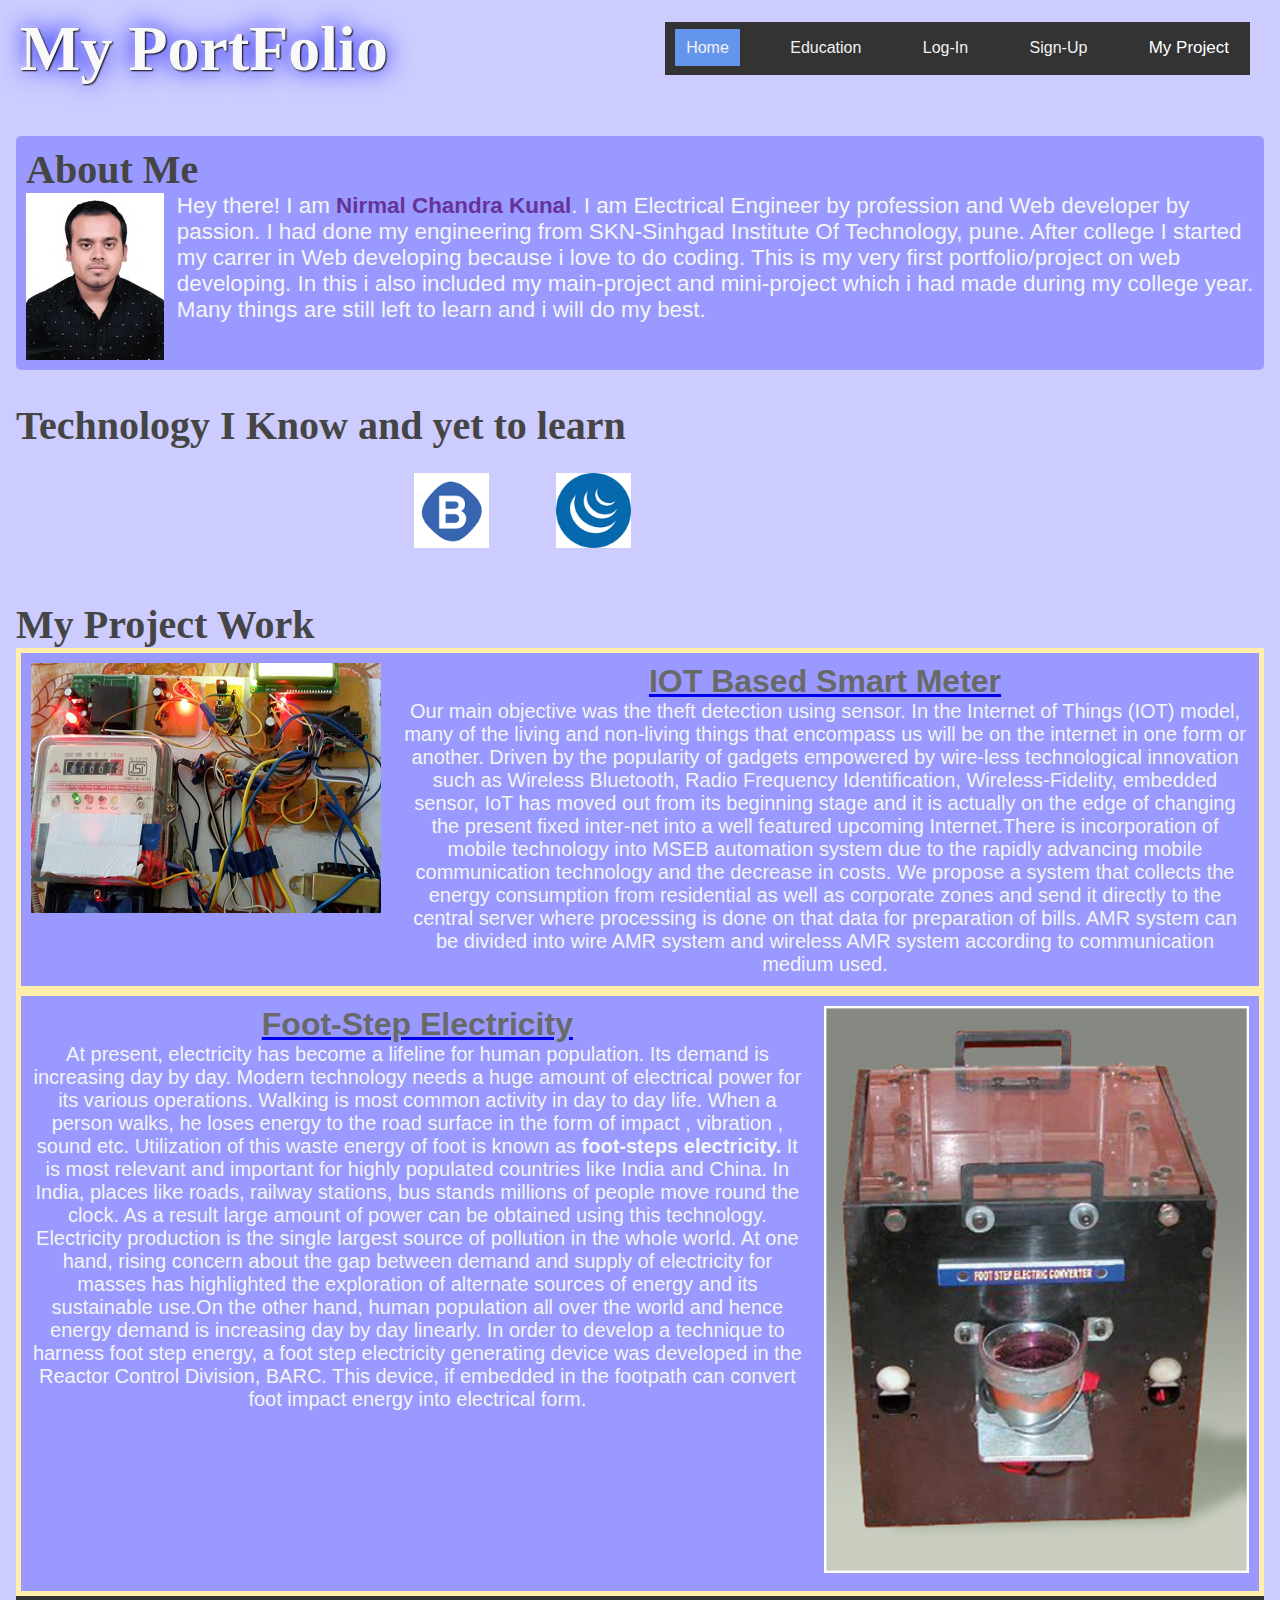
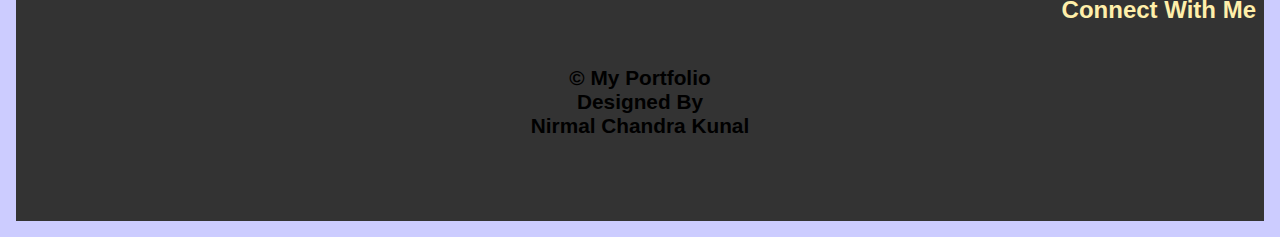
<file: index.html>
<!DOCTYPE html>
<html>
<head>
	<title>My Portfolio</title>
	<meta name="viewport" content="width=device-width, initial-scale=1.0 user-scalable=no">
	<link rel="stylesheet" href="https://fonts.googleapis.com/icon?family=Material+Icons">
	<link rel="stylesheet" href="https://use.fontawesome.com/releases/v5.0.13/css/all.css" integrity="sha384-DNOHZ68U8hZfKXOrtjWvjxusGo9WQnrNx2sqG0tfsghAvtVlRW3tvkXWZh58N9jp" crossorigin="anonymous">
	<meta charset="utf-8">
	<link rel="stylesheet" type="text/css" href="CSS/style.css">
</head>
<body>

	

  <div id="myNav1" class="overlay">
  <a href="javascript:void(0)" class="closebtn" onclick="closeNav()">&times;</a>
  <div class="overlay-content">
  <a href="index.html">Home <i class="fas fa-home"></i></a>
		<a href="#">Education <i class="fas fa-graduation-cap"></i></a>
		<button class="dropdown-btn">Project
			<i class="fas fa-caret-down"></i>
		</button>
		<div class="dropdown-content">
	        <a href="main-project-part1.html">Main-Project</a>
			<a href="mini-project.html">Mini-Project</a>
			<a href="index.html">IT-Project</a>
		</div>
	    <a href="login.html">Log-In <i class="fas fa-sign-in-alt"></i></a>
	    <a href="signup.html">Sign-Up <i class="fas fa-user-plus"></i></a>
    </div>
</div> 
    
    <div id="main" class="main"> <!--Start Main Container-->
	<!--Header Start-->
	<header>
		<div id="header-inner">
			<h1>My PortFolio</h1>
			<span style="cursor:pointer;" class = "menu" id = "menu" onclick="openNav()">&#9776; menu</span>
			<nav class="navbar">
				
				<ul>
					<li><a href="index.html" class="active">Home <i class="fas fa-home"></i></a></li>
					<li><a href="#">Education <i class="fas fa-graduation-cap"></i></a></li>
					<div class="nav-dropdown">
						<button class="nav-dropbtn">My Project <i class="fas fa-caret-down nav-caret"></i>
						</button>
						<div class="nav-dropdown-content">
							<li><a href="main-project-part1.html">Main-Project</a></li>
							<li><a href="mini-project.html">Mini-Project</a></li>
							<li><a href="index.html">IT-Project</a></li>
						</div>
					</div>
					<li><a href="login.html">Log-In <i class="fas fa-sign-in-alt"></i></a></li>
					<li><a href="signup.html">Sign-Up <i class="fas fa-user-plus"></i></a></li>
				</ul>
			</nav>
			
		</div>
	</header>
	<!--Header End-->
    
    <!--About Section start-->
	<div class="about clearfix">
		<h2>About Me</h2>
		<p class="about-para">
			<img class="image-text" src="image/profile-img.jpg">
			<img class="img-large" src="image/img-large.jpg">
			Hey there! I am <b style="color:#663399;">Nirmal Chandra Kunal</b>. I am Electrical Engineer by profession and Web developer by passion. I had done my engineering from SKN-Sinhgad Institute Of Technology, pune. After college I started my carrer in Web developing because i love to do coding. This is my very first portfolio/project on web developing. In this i also included my main-project and mini-project which i had made during my college year. Many things are still left to learn and i will do my best.
		</p>
	</div>
	<!--About Section End-->


	<!--Tech Section Start-->
	<div class="tech">
		<h2>Technology I Know and yet to learn</h2>
		<br>
		<ul class="language">
			<li><a href="#" target="_blank"><i class="fab fa-html5"></i></a></li>
			<li><a href="#" target="_blank"><i class="fab fa-css3-alt"></i></a></li>
			<li><a href="#" target="_blank"><i class="fab fa-js"></i></a></li>
			<li><a href="#" target="_blank"><i class="fab fa-react"></i></a></li>
			<li><a href="#" target="_blank"><i class="fab fa-angular"></i></a></li>
			<li><a href="#" target="_blank"><i class="fab fa-node"></i></a></li>
			<li><a href="#" target="_blank"><img class="tech-img" src="image/bootstrap.png"/></a></li>
			<li><a href="#" target="_blank"><img class="tech-img" src="image/jquery.png"/></a></li>
		</ul>
	</div>
	<!--End Tech Section-->


    <!--Start Project Section-->
	<div class="project">
     	<h2 class="project-heading">My Project Work</h2>
	<div class="container1">
            <div class="iot">
			<img src="image/iot.png" alt="IOT Based Smart Meter" class="image-text1"/>
		    </div>
            <div class="project-para1 myFont">
		    <a href="#"><h3>IOT Based Smart Meter</h3></a>
			<p>Our main objective was the theft detection using sensor. In the Internet of Things (IOT) model, many of the living and non-living things that encompass us will be on the internet in one form or another. Driven by the popularity of gadgets empowered by wire-less technological innovation such as Wireless Bluetooth, Radio Frequency Identification, Wireless-Fidelity, embedded sensor, IoT has moved out from its beginning stage and it is actually on the edge of changing the present fixed inter-net into a well featured upcoming Internet.There is incorporation of mobile technology into MSEB automation system due to the rapidly advancing mobile communication technology and the decrease in costs. We propose a system that collects the energy consumption from residential as well as corporate zones and send it directly to the central server where processing is done on that data for preparation of bills. AMR system can be divided into wire AMR system and wireless AMR system according to communication medium used. 
			</p>
          </div>
    </div>

    <div class="container2">
	        <div class="project-para2 myFont">
		    <a href="#"><h3 class="project-heading">Foot-Step Electricity</h3></a>
			<p>At present, electricity has become a lifeline for human population. Its demand is increasing day by day. Modern technology needs a huge amount of electrical power for its various operations. Walking is most common activity in day to day life. When a person walks, he loses energy to the road surface in the form of impact , vibration , sound etc. Utilization of this waste energy of foot is known as <b>foot-steps electricity.</b> It is most relevant and important for highly populated countries like India and China. In India, places like roads, railway stations, bus stands millions of people move round the clock. As a result large amount of power can be obtained using this technology. Electricity production is the single largest source of pollution in the whole world. At one hand, rising concern about the gap between demand and supply of electricity for masses has highlighted the exploration of alternate sources of energy and its sustainable use.On the other hand, human population all over the world and hence energy demand is increasing day by day linearly.  In order to develop a technique to harness foot step energy, a foot step electricity generating device was developed in the Reactor Control Division, BARC. This device, if embedded in the footpath can convert foot impact energy into electrical form.
			</p>
		    </div>

            <div class="footStep">
		    <img src="image/foot-step.png" alt="Foot-Step Electricity" class="image-text2"/>
	        </div>
    </div>
      </div>
<!--End Project Section-->

<!--Footer Section-->
  <div class="footer">
  	<div class="social">
  	<h4>Connect With Me</h4>
        <a href="#" target="_blank"><i class="fab fa-facebook-f"></i></a>
		<a href="#" target="_blank"><i class="fab fa-google-plus"></i></a>
		<a href="#" target="_blank"><i class="fab fa-twitter"></i></a>
		<a href="#" target="_blank"><i class="fab fa-github"></i></a>
		<a href="#" target="_blank"><i class="fab fa-youtube"></i></a>
		<a href="#" target="_blank"><i class="fab fa-linkedin"></i></a>
    </div>
  	<div class="copy">
  		<p>&copy; My Portfolio<br>Designed By<br>Nirmal Chandra Kunal</p>
  	</div>
  </div>   <!--End footer section-->
    
    
</div> <!--End Main Container-->

<!--External Javascript-->
<script src="JSCODE/jscode.js"> </script>
</body>
</html>
</file>
<file: CSS/style.css>
* {
	margin: 0;
	padding: 0;
	border: 0;
	box-sizing: border-box;
}
:root {
	font-size: 16px;
	}

body {
	background-color: #ccccff;
	/*color: #67727A;*/
	font-family: 'Alegreya', sans-serif;
	margin: 0;
    

}

/*================Start SideNav Section========================*/


/*=================The Overlay (background)=====================*/
.overlay {
    height: 100%;
    width: 0;
    position: fixed; /* Stay in place */
    z-index: 1; /* Sit on top */
    left: 0;
    top: 0;
    background-color: rgb(0,0,0);                            /* Black fallback color */
    background-color: rgba(0,0,0, 0.9);            /* Black w/opacity */
    overflow-x: hidden;                          /* Disable horizontal scroll */
    transition: 0.2s;                    /* 0.5 second transition effect to slide in or slide down the overlay (height or width, depending on reveal) */
}


/*==========Position the content inside the overlay============= */
.overlay-content{
    position: relative;
    top: 25%;                                     /* 25% from the top */
    width: 100%;                                  /* 100% width */
    text-align: center;                         /* Centered text/links */
    margin-top: 30px;                /* 30px top margin to avoid conflict with the close button on smaller screens */

}
.overlay a {
    padding: 5px;
    text-decoration: none;
    text-align: center;
    font-size: 30px;
    color: #F5F5F5;
    display: block;                                      /* Display block instead of inline */
    transition: 0.2s;                                    
}
 .overlay-content .dropdown-btn {
    padding: 6px 8px 6px 16px;
	text-decoration: none;
	font-size: 35px;
	color: #F5F5F5;
    display: block;
    border: none;
    background: none;
    width: 100%;
    text-align: center;
    cursor: pointer;
    outline: none;                                   
    transition: 0.2s;                                    
}

.dropdown-content {
	display: none;
    background-color: #262626;
    padding-left: 8px;
}
.overlay a:hover, .overlay a:focus {
    color: #f1f1f1;
}

.overlay-content .dropdown-btn .fa-caret-down {
    font-size: 30px;
}
.overlay .closebtn {
    position: absolute;
    top: 10px;
    /*--right: 5px;*/
	font-size: 36px;
    margin-left: 200px;
}




/*===========Main Class==============*/
.main {
	 padding: 0px 10px;
} 

#main {
    transition: margin-left .3s;
    padding: 16px;
}/*=======End==========*/

/*==========Header Section==============*/
h1 {
	padding-top: 25px;
	text-shadow: 1px 1px 2px black, 0 0 25px blue, 0 0 5px white;
	text-align:justify;
	/*font-family:"century gothic" , "gill sans" , Arial , sans serif;*/
	font-family: "Playfair Display", serif;
	color:#f9f9f9;
	font-size: 4rem;
	position: relative;
    top: 10%;
    -webkit-transform: translateY(-50%);
   -ms-transform: translateY(-50%);
    transform:translateY(-50%);
	}


header {
	width: 100%;
    height: auto;
    /*background-color:skyblue;*/
}

#header-inner {
	 max-width: 1200px;
	 margin: 0 auto;
	 height: 200px;
}

.menu {
	display: none;
}

.navbar {
     overflow:visible;                                    
     font-family: Arial, Helvetica, sans-serif;
     background-color:#333;
     float: right;
     clear: both;
     position: absolute;
     top: 21.5px;
     right: 30px;
}
.navbar a {
    color: #f2f2f2;
    text-align: center;
    padding: 0.8vw 0.9vw;
    text-decoration: none;
    font-size: 1rem;
 }

.navbar ul li {
	font-family: 'Alegreya Sans', sans-serif;
	font-size: 150%;
	display:inline-block;
	float: left;
	padding: 0.75vw;
	top: 0;
}
.nav-dropdown {
     float: right;
     display: inline-block;      
}

.nav-caret {
    float: right;
    padding-right: 10px;
	font-size: 1.1rem;

}
.nav-dropdown .nav-dropbtn {
    font-size: 17px;    
    border: none;
    outline: none;
    color: white;
    padding: 16.5px 16px;
    background-color: inherit;
    font-family: inherit;
    margin: 0;
}
.nav-dropdown-content {
    display:none;
    position:absolute;
    background-color:#f9f9f9;                                       
    
    box-shadow: 0px 8px 12px 0px rgba(0,0,0,0.2);           
    z-index:1;                                              
}

.nav-dropdown-content a {
    float: none;
    color: black;
    padding: 12px 16px;
    text-decoration: none;
    display: block;
    text-align: left;
}

.active, .navbar a:hover, .nav-dropdown:hover, .nav-dropbtn:hover, .nav-dropdown-content a:hover {
   background-color: #6495ED;
  color: black;
}
.nav-dropdown:hover .nav-dropdown-content {
    display: inline-block;
}
/*==============End OF Header Section===========*/



/*==============About Section=============*/
.about {
	background-color:#9999ff;
	padding:10px;
	border-radius:5px;
}

h2 {
	font-size:2.5rem;
	word-break: break-all;
	/*font-family:"century gothic" , "gill sans" , Arial , sans serif;*/
	font-family: "Playfair Display", serif;
	color:#454545;
}
.image-text{
    float:left;
    margin-right:1vw;
    clear:both;
}
.about-para {
	color: #F5F5F5;
	font-weight: 500;
	font-size: 1.4rem;
	font-family:"century gothic" , "gill sans" , Arial , sans serif;
}
/*================End About Section======================*/



/*=========================Tech Section===========================*/
.tech {
	margin-top:10vh;
}
ul {
	list-style-type: none;
}
ul li {
	display:inline;
	font-size: 6.5rem;
}
ul li a {
	color:#355ba6;
	text-decoration: none;
	padding: 1.4vw;
	margin-right: 1.5vw;
}
/*====================End Tech Section======================*/



/*==================Project Section===========*/

.project {
	margin-top:8vh;
	width: 100%;
}
h3 {
	color: #696969;
	font-size: 2rem;
	background-color:#9999ff;
}

.container1 > div {
  padding: 10px;
  text-align: center;
  font-size: 2em;
  color: #F5F5F5;
}
.container2 > div {
  padding: 10px;
  text-align: center;
  font-size: 2em;
  color: #F5F5F5;
}

.myFont p {
	font-size: 20px;
}
.container1 > div:nth-child(1n) {
  background-color: #9999ff;	
}

.container1 > div:nth-child(2n) {
  background-color: #9999ff;
}

.container2 > div:nth-child(1n) {
  background-color: #9999ff;
}
.container2 > div:nth-child(2n) {
  background-color: #9999ff;
}

.container1 {
  border: 5px solid #FFEFAA;
  display: flex;
  justify-content: space-around;
}
.container2 {
  border: 5px solid #FFEFAA;
  display: flex;
  justify-content: space-around;
 }
/*====================End Project Section======================*/



/*====================Footer Section===========================*/
.footer {
	background-color: #333;
	height: 25vh;
}
.social {
	text-align: right;

}
.social i  {
	font-size: 2.5rem;
	color: black;
	padding: 2px;
	margin-right: 8px;
}
.social i:hover {
	color: white;
}
.social h4 {
     font-size: 1.5rem;
     margin-right: 8px;
     color:#FFEFAA;
}
.copy p {
	text-align: center;
	font-size: 1.5rem;
	font-weight: 700;
}
/*=======================End Footer Section================*/


/*=====================Media Queries======================*/

/*=====================For Extra Small Device===================*/
@media only screen and (max-width: 250px){
     :root {
		font-size:4.5px;
	}
	
.overlay a, .overlay-content .dropdown-btn, .overlay-content .dropdown-btn .fa-caret-down {
    font-size: 20px;
}
#main {
	
    padding: 10px;
}
	.navbar {
		display: none;
	}
	h1 {
       font-size: 7rem;
	}
	.menu {
		display: block;
		position: absolute;
		top:10px;
	    right:15px;
	    font-size: 4rem;
	    color: #6495ED;
	}
	.about {
		margin-top: -30rem;
	}
	h2 {
		font-size: 5rem;
	}
	.image-text {
		width: 50vw;
		height: 25vh;
	}
	.img-large {
		display: none;
	}
	.about-para {
		font-size: 2.5rem;
	}
	.clearfix {
    overflow: auto;
}
	.tech {
		margin-top: 3rem;
	}
	.tech ul li {
	display:inline;
	font-size: 5rem;
	padding: 2vw;
   }
    .tech-img {
    	width:40px;
    	height: 40px;
    }
    .project {
    	margin-top: 3rem;
    }
    .container1 {
    	flex-wrap: wrap;
    }
    .container2 {
    	flex-wrap: wrap;
    }
    .project-para1 p {
        display: none;
    }
    .project-para2 p {
        display: none;
    }
    .image-text1{
		width: 70vw;
		height:30vh;
		margin-left: auto;
		
	}
	.image-text2 {
    	width: 62vw;
    	height: 38vh;
    	margin-left: auto;
    }
    .container1 > div:nth-child(1n) {
          background-color: #ccccff;	
}

.container1 > div:nth-child(2n) {
          background-color: #ccccff;
}

.container2 > div:nth-child(1n) {
        background-color: #ccccff;
}
.container2 > div:nth-child(2n) {
       background-color: #ccccff;
}
h3 {
	color: #696969;
	font-size: 3rem;
	background-color:#ccccff;
}
    .social i  {
	font-size: 4rem;
	color: black;
	padding: 2px;
}
.social h4 {
     font-size: 4rem;
    }
    .copy p {
	text-align: center;
	font-size: 3rem;
	font-weight: 700;
}
}

/*=====================For Small Device===================*/
@media only screen and (min-device-width : 251px) and (max-device-width : 319px){
	:root {
		font-size:6px;
	}
	.overlay a, .overlay-content .dropdown-btn, .overlay-content .dropdown-btn .fa-caret-down {
    font-size: 22px;
}
.overlay .closebtn {
    position: absolute;
    top: 10px;
    right: 15px;
	font-size: 36px;
 }
#main {
   padding: 10px;
}
.navbar {
		display: none;
	}
	h1 {
       font-size: 5rem;
	}
	.menu {
		display: block;
		position: absolute;
		top:4px;
	    right:15px;
	    font-size: 3rem;
	    color: #6495ED;
	}
	.about {
		margin-top: -23rem;
	}
	h2 {
		font-size: 4.1rem;
	}
	.image-text {
		width: 45vw;
		height: 28vh;
	}
	.img-large {
		display: none;
	}
	.about-para {
		font-size: 2rem;
	}
	.clearfix {
    overflow: auto;
}
	.tech {
		margin-top: 3rem;
	}
	.tech ul li {
	display:inline;
	font-size: 5rem;
	padding: 2vw;
   }
    .tech-img {
    	width:30px;
    	height: 30px;
    }
    .project {
    	margin-top: 3rem;
    }
    .container1 {
    	flex-wrap: wrap;
    }
    .container2 {
    	flex-wrap: wrap;
    }
    .project-para1 p {
        display: none;
    }
    .project-para2 p {
        display: none;
    }
    .image-text1{
		width: 73vw;
		height:30vh;
		margin-left: auto;
		
	}
	.image-text2 {
    	width: 65vw;
    	height: 38vh;
    	margin-left: auto;
    }
    .container1 > div:nth-child(1n) {
          background-color: #ccccff;	
}

.container1 > div:nth-child(2n) {
          background-color: #ccccff;
}

.container2 > div:nth-child(1n) {
        background-color: #ccccff;
}
.container2 > div:nth-child(2n) {
       background-color: #ccccff;
}
h3 {
	color: #696969;
	font-size: 3rem;
	background-color:#ccccff;
}
    .social i  {
	font-size: 4rem;
	color: black;
	padding: 3px;
	margin-right: 9px;
}
.social h4 {
     font-size: 3rem;
    }
    .copy p {
	text-align: center;
	font-size: 3rem;
	font-weight: 700;
}
}

/*=====================For Medium Device===================*/

@media only screen and (min-device-width : 320px) and (max-device-width : 440px)  {
      :root {
		font-size:8px;
	}
	.overlay a, .overlay-content .dropdown-btn, .overlay-content .dropdown-btn .fa-caret-down {
    font-size: 22px;
}
.overlay .closebtn {
    position: absolute;
    top: 10px;
    right: 15px;
	font-size: 36px;
 }
#main {
	padding: 10px;
}
.navbar {
		display: none;
	}
	h1 {
       font-size: 4.2rem;
	}
	.menu {
		display: block;
		position: absolute;
		top:26px;
	    right:10px;
	    font-size: 3rem;
	    color: #6495ED;
	}
	.about {
		margin-top: -16.5rem;
	}
	h2 {
		font-size: 3.5rem;
	}
	.image-text {
		width: auto;
		height: auto;
	}
	.img-large {
		display: none;
	}
	.about-para {
		font-size: 2rem;
		font-weight: 500;
	}
	.clearfix {
    overflow: auto;
}
	.tech {
		margin-top: 2rem;
	}
	.tech ul li {
	display:inline;
	font-size: 4.5rem;
	padding: 3vw;
   }
    .tech-img {
    	width:40px;
    	height: 40px;
    }
    .project {
    	margin-top: 3rem;
    }
    .container1 {
    	flex-wrap: wrap;
    }
    .container2 {
    	flex-wrap: wrap;
    }
    
    .project-para1 p {
    	color: SlateBlue;
    }
    .project-para2 p {
    	color: SlateBlue;
    }
    .image-text1{
		width: 75vw;
		height:33vh;
		margin-left: auto;
		
	}
	.image-text2 {
    	width: 67vw;
    	height: auto;
    	margin-left: auto;
    }
    .container1 > div:nth-child(1n) {
          background-color: #ccccff;	
}

.container1 > div:nth-child(2n) {
          background-color: #ccccff;
}

.container2 > div:nth-child(1n) {
        background-color: #ccccff;
}
.container2 > div:nth-child(2n) {
       background-color: #ccccff;
}
h3 {
	color: #696969;
	font-size: 2.5rem;
	background-color:#ccccff;
}
    .social i  {
	font-size: 4rem;
	color: black;
	padding: 4px;
	margin-right: 10px;
}
.social h4 {
     font-size: 2.5rem;
    }
    .copy p {
	text-align: center;
	font-size: 2.1rem;
	font-weight: 700;
    }
}

/*=====================For medium SmartPhone Device===================*/

@media only screen and (min-device-width : 441px) and (max-device-width : 650px) {
	:root {
		font-size:9px;
	}
	.overlay a, .overlay-content .dropdown-btn, .overlay-content .dropdown-btn .fa-caret-down {
    font-size: 22px;
}
.overlay .closebtn {
    position: absolute;
    top: 10px;
    right: 15px;
	font-size: 36px;
 }
#main {
	padding: 10px;
}
.navbar {
		display: none;
	}
	h1 {
       font-size: 4rem;
	}
	.menu {
		display: block;
		position: absolute;
		top:26px;
	    right:10px;
	    font-size: 2.5rem;
	    color: #6495ED;
	}
	.about {
		margin-top: -15rem;
	}
	h2 {
		font-size: 3rem;
	}
	.image-text {
		width: auto;
		height: auto;
	}
	.img-large {
		display: none;
	}
	.about-para {
		font-size: 1.8rem;
		font-weight: 500;
	}
	.clearfix {
    overflow: auto;
}
	.tech {
		margin-top: 3rem;
	}
	.tech ul li {
	display:inline;
	font-size: 5.5rem;
	padding: 3.5vw;
   }
    .tech-img {
    	width:50px;
    	height: 50px;
    }
    .project {
    	margin-top: 3rem;
    }
    .container1 {
    	flex-wrap: wrap;
    }
    .container2 {
    	flex-wrap: wrap;
    }
    
    .project-para1 p {
    	color: SlateBlue;
    	font-size: 2rem;
    }
    .project-para2 p {
    	color: SlateBlue;
    	font-size: 2rem;
    }
    .image-text1{
		width: 60vw;
		height:auto;
		margin-left: auto;
		
	}
	.image-text2 {
    	width: auto;
    	height: 63vh;
    	margin-left: auto;
    }
    .container1 > div:nth-child(1n) {
          background-color: #ccccff;	
}

.container1 > div:nth-child(2n) {
          background-color: #ccccff;
}

.container2 > div:nth-child(1n) {
        background-color: #ccccff;
}
.container2 > div:nth-child(2n) {
       background-color: #ccccff;
}
h3 {
	color: #696969;
	font-size: 2.5rem;
	background-color:#ccccff;
}
    .social i  {
	font-size: 4rem;
	color: black;
	padding: 4px;
	margin-right: 25px;
}
.social h4 {
     font-size: 2.5rem;
    }
    .copy p {
	text-align: center;
	font-size: 2rem;
	font-weight: 700;
    }
}

/*=====================For large smartphone Device===================*/
@media only screen and (min-device-width : 651px) and (max-device-width : 768px) {
	:root {
		font-size:9px;
	}
	.overlay a, .overlay-content .dropdown-btn, .overlay-content .dropdown-btn .fa-caret-down {
    font-size: 25px;
}
.overlay .closebtn {
    position: absolute;
    top: 10px;
    right: 15px;
	font-size: 36px;
 }
#main {
	
    padding: 10px;
}
.navbar {
		display: none;
	}
	h1 {
       font-size: 5.2rem;
	}
	.menu {
		display: block;
		position: absolute;
		top:26px;
	    right:10px;
	    font-size: 3rem;
	    color: #6495ED;
	}
	.about {
		margin-top: -14rem;
	}
	h2 {
		font-size: 3.2rem;
	}
	.image-text {
		width: auto;
		height: auto;
		margin-bottom: 10px;
	}
	.img-large {
		display: none;
	}
	.about-para {
		font-size: 2rem;
		font-weight: 500;
	}
	.clearfix {
    overflow: auto;
}
	.tech {
		margin-top: 4rem;
	}
	.tech ul li {
	display:inline;
	font-size: 5.8rem;
	padding: 4.2vw;
   }
    .tech-img {
    	width:55px;
    	height: 55px;
    }
    .project {
    	margin-top: 3rem;
    }
    .project-para1 p {
    	color: #F5F5F5;
    	font-size: 2rem;
    }
    .project-para2 p {
    	color: #F5F5F5;
    	font-size: 2rem;

    }
    .image-text1{
		width: 50vw;
		height:auto;
		margin-left: auto;
		
	}
	.image-text2 {
    	width: auto;
    	height: auto;
    	margin-left: auto;
    }
    .container1 > div:nth-child(1n) {
  background-color: #9999ff;	
}

.container1 > div:nth-child(2n) {
  background-color: #9999ff;
}

.container2 > div:nth-child(1n) {
  background-color: #9999ff;
}
.container2 > div:nth-child(2n) {
  background-color: #9999ff;
}
h3 {
	color: #696969;
	font-size: 2.5rem;
	background-color:#9999ff;
}
.social i  {
	font-size: 4rem;
	color: black;
	padding: 6px;
	margin-right: 40px;
}
.social h4 {
     font-size: 3rem;
    }
    .copy p {
	text-align: center;
	font-size: 2rem;
	font-weight: 700;
    }
}

/*=====================For iPads (portrait and landscape)=====================*/
@media only screen and (min-device-width : 769px) and (max-device-width : 1024px) {
	:root {
		font-size:10px;
	}
	.overlay a, .overlay-content .dropdown-btn, .overlay-content .dropdown-btn .fa-caret-down {
    font-size: 28px;
}
.overlay .closebtn {
    position: absolute;
    top: 10px;
    right: 15px;
	font-size: 36px;
 }
#main {
	padding: 10px;
}
.navbar {
		display: none;
	}
	h1 {
       font-size: 5.2rem;
	}
	.menu {
		display: block;
		position: absolute;
		top:26px;
	    right:10px;
	    font-size: 3rem;
	    color: #6495ED;
	}
	.about {
		margin-top: -13rem;
	}
	h2 {
		font-size: 3.2rem;
	}
	.image-text {
		width: auto;
		height: auto;
		margin-bottom: 28px;
	}
	.img-large {
		display: none;
	}
	.about-para {
		font-size: 2rem;
		font-weight: 500;
	}
	.clearfix {
    overflow: auto;
}
	.tech {
		margin-top: 4rem;
	}
	.tech ul li {
	display:inline;
	font-size: 6.5rem;
	padding: 4.6vw;
   }
    .tech-img {
    	width:50px;
    	height: 50px;
    }
    .project {
    	margin-top: 2.5rem;
    }
    .project-para1 p {
    	color: #F5F5F5;
    	font-size: 2rem;
    }
    .project-para2 p {
    	color: #F5F5F5;
    	font-size: 2rem;
    	
    }
    .image-text1{
		width: auto;
		height:auto;
		margin-left: auto;
		
	}
	.image-text2 {
    	width: auto;
    	height:auto;
    	margin-left: auto;
    }
    .container1 > div:nth-child(1n) {
  background-color: #9999ff;	
}

.container1 > div:nth-child(2n) {
  background-color: #9999ff;
}

.container2 > div:nth-child(1n) {
  background-color: #9999ff;
}
.container2 > div:nth-child(2n) {
  background-color: #9999ff;
}
h3 {
	color: #696969;
	font-size: 2.5rem;
	background-color:#9999ff;
}
    .social i  {
	font-size: 4rem;
	color: black;
	padding: 5px;
	margin-right: 40px;
}
.social h4 {
     font-size: 2.5rem;
    }
    .copy p {
	text-align: center;
	font-size: 1.8rem;
	font-weight: 700;
    }
}

/*=====================Desktop And Laptop=======================*/
@media only screen and (min-device-width : 1025px) and (max-device-width : 1250px) {
	:root {
		font-size:11px;
	}
	.overlay a, .overlay-content .dropdown-btn, .overlay-content .dropdown-btn .fa-caret-down {
    font-size: 28px;
}
.overlay .closebtn {
    position: absolute;
    top: 10px;
    right: 15px;
	font-size: 36px;
 }
#main {
	
    padding: 10px;
}
.navbar {
		display: none;
	}
	h1 {
       font-size: 5.2rem;
	}
	.menu {
		display: block;
		position: absolute;
		top:26px;
	    right:10px;
	    font-size: 3rem;
	    color: #6495ED;
	}
	.about {
		margin-top: -11rem;
	}
	h2 {
		font-size: 3.2rem;
	}
	.image-text {
		width: auto;
		height: auto;
	}
	.img-large {
		display: none;
	}
	.about-para {
		font-size: 2rem;
		font-weight: 500;
	}
	.clearfix {
    overflow: auto;
}
	.tech {
		margin-top: 3.5rem;
	}
	.tech ul li {
	display:inline;
	font-size: 7rem;
	padding: 4.8vw;
   }
    .tech-img {
    	width:62px;
    	height: 62px;
    }
    .project {
    	margin-top: 2.5rem;
    }
    .project-para1 p {
    	color: #F5F5F5;
    	font-size: 1.8rem;
    }
    .project-para2 p {
    	color: #F5F5F5;
    	font-size: 1.8rem;
    	
    }
    .image-text1{
		width: auto;
		height:auto;
		margin-left: auto;
		
	}
	.image-text2 {
    	width: auto;
    	height: 63vh;
    	margin-left: auto;
    }
    .container1 > div:nth-child(1n) {
  background-color: #9999ff;	
}

.container1 > div:nth-child(2n) {
  background-color: #9999ff;
}

.container2 > div:nth-child(1n) {
  background-color: #9999ff;
}
.container2 > div:nth-child(2n) {
  background-color: #9999ff;
}
h3 {
	color: #696969;
	font-size: 2.5rem;
	background-color:#9999ff;
}
    .social i  {
	font-size: 3.5rem;
	color: black;
	padding: 3px;
	margin-right: 30px;
}
.social h4 {
     font-size: 2.2rem;
    }
    .copy p {
	text-align: center;
	font-size: 1.8rem;
	font-weight: 700;
    }
}

/*======================For Larger Device=====================*/

@media only screen and (min-device-width : 1251px) and (max-device-width : 1440px) {
   :root {
	font-size: 16px;
	}
	h1 {
		margin-left: -20px;
		font-size: 4rem;
	}
   .about {
		margin-top: -5rem;
	}
	.img-large {
		display: none;
	}
	.clearfix {
    overflow: auto;
}
.tech {
		margin-top: 2rem;
	}
	.tech ul li {
	display:inline;
	font-size: 5.5rem;
	padding: 0.3vw;
   }
   .tech-img {
    	width:75px;
    	height: 75px;
    }
    .project {
    	margin-top: 2rem;
    }
    .image-text1{
		width: auto;
		height:auto;
		margin-left: auto;
	}
	.image-text2 {
    	width: auto;
    	height: 63vh;
    	margin-left: auto;
    }
   .footer {
	background-color: #333;
	height: 25vh;
   }
.social {
	text-align: right;
}
.social i  {
	font-size: 2.3rem;
	color: black;
	padding: 2px;
	margin-right: 8px;
}
.social i:hover {
	color: white;
}
.social h4 {
     font-size: 1.5rem;
     margin-right: 8px;
     color:#FFEFAA;
}
.copy p {
	text-align: center;
	font-size: 1.3rem;
	font-weight: 700;
}
.copy p:hover {
	color: #fff;
}
}


/*===================For Television==========================*/
@media only screen and (min-device-width : 1441px) and (max-device-width : 1600px) {
	:root {
	font-size: 18px;
	}
	h1 {
		margin-left: -100px;
		font-size: 3.6rem;
	}
	.navbar {
     overflow:visible;                                    
     font-family: Arial, Helvetica, sans-serif;
     background-color:#333;
     float: right;
     clear: both;
     position: absolute;
     top: 21.5px;
     right: 30px;
}
.navbar a {
    color: #f2f2f2;
    text-align: center;
    padding: 0.8vw 0.9vw;
    text-decoration: none;
    font-size: 1.3rem;
 }

.navbar ul li {
	font-family: 'Alegreya Sans', sans-serif;
	font-size: 170%;
	display:inline-block;
	float: left;
	padding: 0.8vw;
	top: 0;
}
.nav-dropdown {
     float: right;
     display: inline-block;      
}

.nav-caret {
    float: right;
    padding-right: 1rem;
    margin-left: 0.5rem;
	font-size: 1.4rem;

}
.nav-dropdown .nav-dropbtn {
    font-size: 1.5rem;    
    border: none;
    outline: none;
    color: white;
    padding: 16.5px 17px;
    background-color: inherit;
    font-family: inherit;
    margin: 0;
}
.nav-dropdown-content {
    display:none;
    position:absolute;
    background-color:#f9f9f9;                                       
    /*min-width:100px;*/
    box-shadow: 0px 8px 12px 0px rgba(0,0,0,0.2);           
    z-index:1;                                              
}

.nav-dropdown-content a {
    float: none;
    color: black;
    padding: 13px 16px;
    text-decoration: none;
    display: block;
    text-align: left;
}

.active, .navbar a:hover, .nav-dropdown:hover, .nav-dropbtn:hover, .nav-dropdown-content a:hover {
   background-color: #6495ED;
  color: black;
}
.nav-dropdown:hover .nav-dropdown-content {
    display: inline-block;
}
   .about {
		margin-top: -5rem;
	}
	.about-para {
		font-size: 1.5rem;
		font-weight: 500;
	}
	.image-text{
      display: none;
    }
    .img-large {
    	float:left;
        margin-right:1vw;
         clear:both;
		width: 170px;
		height:220px;
		margin-bottom: 40px;
	}
	.clearfix {
    overflow: auto;
}
  .tech {
  	margin-top: 3rem;
  }
	.tech ul li {
	display:inline;
	font-size: 5rem;
	padding: 0.3vw;
   }
   .tech-img {
    	width:75px;
    	height: 75px;
    }
    .project-para1 p {
    	
    	font-size: 1.3rem;
    }
    .project-para2 p {
    	
    	font-size: 1.3rem;
    }
    .image-text1{
		width: auto;
		height:auto;
		margin-left: auto;
	}
	.image-text2 {
    	width: auto;
    	height: 63vh;
    	margin-left: auto;
    }
   .footer {
	background-color: #333;
	height: 25vh;
   }
.social {
	text-align: right;
}
.social i  {
	font-size: 2.3rem;
	color: black;
	padding: 2px;
	margin-right: 8px;
}
.social i:hover {
	color: #fff;
}
.social h4 {
     font-size: 1.5rem;
     margin-right: 8px;
     color:#FFEFAA;
}
.copy p {
	text-align: center;
	font-size: 1.3rem;
	font-weight: 700;
}
.copy p:hover {
	color: #fff;
}
}

/*===================For Television==========================*/
@media only screen and (min-device-width : 1601px){
	:root {
		font-size:12px;
	}
	.overlay a, .overlay-content .dropdown-btn, .overlay-content .dropdown-btn .fa-caret-down {
    font-size: 40px;
}
.overlay .closebtn {
    position: absolute;
    top: 10px;
    right: 15px;
	font-size: 36px;
 }
#main {
	padding: 10px;
}
h1 {
       font-size: 7rem;
       margin-left: -180px;
	}
.menu {
		display: block;
		position: absolute;
		top:26px;
	    right:10px;
	    font-size: 3rem;
	    color: #6495ED;
	}
.navbar {
		display: none;
	}
	.about {
		margin-top: -8rem;
	}
	h2 {
		font-size: 5rem;
	}
    .about-para {
		font-size: 3rem;
		font-weight: 500;
	}
	.image-text{
      display: none;
    }
    .img-large {
    	float:left;
        margin-right:1vw;
         clear:both;
		width: 170px;
		height:220px;
		margin-bottom: 60px;
	}
	.clearfix {
    overflow: auto;
}
.tech {
		margin-top: 3.5rem;
	}
	.tech ul li {
	display:inline;
	font-size: 7rem;
	padding: 1.6vw;
   }
    .tech-img {
    	width:70px;
    	height: 70px;
    }
    .project {
    	margin-top: 2.5rem;
    }
    .project-para1 p {
    	color: #F5F5F5;
    	font-size: 2rem;
    }
    .project-para2 p {
    	color: #F5F5F5;
    	font-size: 2rem;
    	
    }
    h3 {
	color: #696969;
	font-size: 3rem;
	background-color:#9999ff;
}
    .social i  {
	font-size: 4rem;
	color: black;
	padding: 3px;
	margin-right: 30px;
}
.social h4 {
     font-size: 3rem;
    }
    .copy p {
	text-align: center;
	font-size: 2rem;
	font-weight: 550;
    }
}

/*===================For Landscape Mode========================*/
@media only screen and (min-width : 300px) and (max-width: 1000px) and (orientation: landscape) {
	.footer {
    	height: 100px;
    }
	.social i  {
	font-size: 20px;
	color: black;
	padding: 1px;
	margin-right: 8px;
}
.social i:hover {
	color: #fff;
}
.social h4 {
     font-size: 15px;
     margin-right: 8px;
     color:#FFEFAA;
}
    .copy p {
    	text-align: center;
	    font-size: 18px;
	    font-weight: 700;
    }
}

/*============Landscape mode for Iphone4===============*/
@media only screen and (width : 480px) and (height: 320px) and (orientation: landscape){
	.footer {
    	height: auto;
    }
}


/*=============For 600 PX device example nexus7====================*/
@media only screen and (width: 600px){
:root {
		font-size:9px;
	}
	.overlay a, .overlay-content .dropdown-btn, .overlay-content .dropdown-btn .fa-caret-down {
    font-size: 40px;
}
.overlay .closebtn {
    position: absolute;
    top: 10px;
    right: 15px;
	font-size: 40px;
 }

#main {
	padding: 10px;
}
.navbar {
		display: none;
	}
	h1 {
       font-size: 6.5rem;
	}
	.menu {
		display: block;
		position: absolute;
		top:18px;
	    right:10px;
	    font-size: 4.5rem;
	    color: #6495ED;
	}
	.about {
		margin-top: -14rem;
	}
	h2 {
		font-size: 5rem;
	}
	.image-text {
		width: 40vw;
		height: auto;
    }
	.img-large {
		display: none;
	}
	.about-para {
		font-size: 3.2rem;
		font-weight: 500;
	}
	.clearfix {
    overflow: auto;
}
	.tech {
		margin-top: 3rem;
	}
	.tech ul li {
	display:inline;
	font-size: 6.5rem;
	padding: 3.5vw;
   }
    .tech-img {
    	width:60px;
    	height: 60px;
    }
    .project {
    	margin-top: 3rem;
    }
    .container1 {
    	flex-wrap: wrap;
    }
    .container2 {
    	flex-wrap: wrap;
    }
    
    .project-para1 p {
    	color: SlateBlue;
    	font-size: 3.5rem;
    }
    .project-para2 p {
    	color: SlateBlue;
    	font-size: 3.5rem;
    }
    
    .image-text1{
		width: 70vw;
		height:auto;
		margin-left: auto;
	}
	.image-text2 {
    	width: auto;
    	height: 63vh;
    	margin-left: auto;
    }
    .container1 > div:nth-child(1n) {
          background-color: #ccccff;	
}

    .container1 > div:nth-child(2n) {
          background-color: #ccccff;
}

    .container2 > div:nth-child(1n) {
        background-color: #ccccff;
}
    .container2 > div:nth-child(2n) {
       background-color: #ccccff;
}
h3 {
	color: #696969;
	font-size: 3.5rem;
	background-color:#ccccff;
}
    .social i  {
	font-size: 5rem;
	color: black;
	padding: 4px;
	margin-right: 25px;
}
.social h4 {
     font-size: 3rem;
    }
    .copy p {
	text-align: center;
	font-size: 3rem;
	font-weight: 700;
    }
}

/*==============For Kindle fire 800px wide===================*/
@media only screen and (width: 800px){
	:root {
		font-size:10px;
	}
	.overlay a, .overlay-content .dropdown-btn, .overlay-content .dropdown-btn .fa-caret-down {
    font-size: 50px;
}
.overlay .closebtn {
    position: absolute;
    top: 10px;
    right: 15px;
	font-size: 50px;
 }
#main {
	padding: 10px;
}
.navbar {
		display: none;
	}
	h1 {
       font-size: 7.5rem;
	}
	.menu {
		display: block;
		position: absolute;
		top:9px;
	    right:10px;
	    font-size: 5rem;
	    color: #6495ED;
	}
	.about {
		margin-top: -11rem;
	}
	h2 {
		font-size: 6rem;
	}
	.image-text {
		width: 30vw;
		height: auto;
		margin-bottom: 250px;
	}
	.img-large {
		display: none;
	}
	.about-para {
		font-size: 3.1rem;
		font-weight: 500;
	}
	.clearfix {
    overflow: auto;
}
	.tech {
		margin-top: 4rem;
	}
	.tech ul li {
	display:inline;
	font-size: 7rem;
	padding: 4.6vw;
   }
    .tech-img {
    	width:70px;
    	height: 70px;
    }
    .project {
    	margin-top: 3rem;
    }
    .project-para1 p {
    	color: #F5F5F5;
    	font-size: 3rem;
    }
    .project-para2 p {
    	color: #F5F5F5;
    	font-size: 3rem;
    }
    h3 {
	color: #696969;
	font-size: 3.5rem;
	background-color:#9999ff;
}
    .image-text1{
		width: auto;
		height:auto;
		margin-left: auto;
	}
	.image-text2 {
    	width: auto;
    	height:auto;
    	margin-left: auto;
    }
    .container1 > div:nth-child(1n) {
  background-color: #9999ff;	
}

.container1 > div:nth-child(2n) {
  background-color: #9999ff;
}

.container2 > div:nth-child(1n) {
  background-color: #9999ff;
}
.container2 > div:nth-child(2n) {
  background-color: #9999ff;
}

    .social i  {
	font-size: 6rem;
	color: black;
	padding: 5px;
	margin-right: 40px;
}
.social h4 {
     font-size: 4rem;
    }
    .copy p {
	text-align: center;
	font-size: 5rem;
	font-weight: 700;
    }
}

/*==============For 480px wide device example nokia n9===================*/
@media only screen and (width: 480px){
	:root {
		font-size:9px;
	}
	.overlay a, .overlay-content .dropdown-btn, .overlay-content .dropdown-btn .fa-caret-down {
    font-size: 40px;
}
.overlay .closebtn {
    position: absolute;
    top: 10px;
    right: 15px;
	font-size: 50px;
 }
#main {
	padding: 10px;
}
.navbar {
		display: none;
	}
	h1 {
       font-size: 5rem;
	}
	.menu {
		display: block;
		position: absolute;
		top:9px;
	    right:10px;
	    font-size: 5rem;
	    color: #6495ED;
	}
	.about {
		margin-top: -11rem;
	}
	h2 {
		font-size: 4rem;
	}
	.image-text {
		width: 35vw;
		height: auto;
	}
	.img-large {
		display: none;
	}
	.about-para {
		font-size: 2.8rem;
		font-weight: 500;
	}
	.clearfix {
    overflow: auto;
}
	.tech {
		margin-top: 4rem;
	}
	.tech ul li {
	display:inline;
	font-size: 5rem;
	padding: 3vw;
   }
    .tech-img {
    	width:45px;
    	height: 45px;
    }
    .project {
    	margin-top: 3rem;
    }
    .container1 {
    	flex-wrap: wrap;
    }
    .container2 {
    	flex-wrap: wrap;
    }
    
    .project-para1 p {
    	color: SlateBlue;
    	font-size: 3rem;
    }
    .project-para2 p {
    	color: SlateBlue;
    	font-size: 3rem;
    }
    .image-text1{
		width: auto;
		height:auto;
		margin-left: auto;
	}
	.image-text2 {
    	width: auto;
    	height: 63vh;
    	margin-left: auto;
    }
    .container1 > div:nth-child(1n) {
          background-color: #ccccff;	
    }
.container1 > div:nth-child(2n) {
          background-color: #ccccff;
}

.container2 > div:nth-child(1n) {
        background-color: #ccccff;
}
.container2 > div:nth-child(2n) {
       background-color: #ccccff;
}
h3 {
	color: #696969;
	font-size: 3.5rem;
}
    .social i  {
	font-size: 3rem;
	color: black;
	padding: 5px;
	margin-right: 40px;
}
.social h4 {
     font-size: 4rem;
    }
    .copy p {
	text-align: center;
	font-size: 4rem;
	font-weight: 700;
    }
}

/*================For IPAD=============================*/
@media only screen and (width : 768px) {
	:root {
		font-size:9px;
	}
	.overlay a, .overlay-content .dropdown-btn, .overlay-content .dropdown-btn .fa-caret-down {
    font-size: 40px;
}
.overlay .closebtn {
    position: absolute;
    top: 10px;
    right: 15px;
	font-size: 45px;
 }
#main {
	padding: 10px;
}
.navbar {
		display: none;
	}
	h1 {
       font-size: 5.5rem;
	}
	.menu {
		display: block;
		position: absolute;
		top:20px;
	    right:10px;
	    font-size: 4rem;
	    color: #6495ED;
	}
	.about {
		margin-top: -12rem;
	}
	h2 {
		font-size: 4.5rem;
	}
	.image-text {
		width: 30VW;
		height: auto;
		margin-bottom: 10px;
	}
	.img-large {
		display: none;
	}
	.about-para {
		font-size: 3rem;
	}
	.clearfix {
    overflow: auto;
}
	.tech {
		margin-top: 4rem;
	}
	.tech ul li {
	display:inline;
	font-size: 7rem;
	padding: 4.2vw;
   }
    .tech-img {
    	width:65px;
    	height:65px;
    }
    .project {
    	margin-top: 3rem;
    }
    .project-para1 p {
    	color: #F5F5F5;
    	font-size: 3rem;
    }
    .project-para2 p {
    	color: #F5F5F5;
    	font-size: 3rem;
    }
    .image-text1{
		width: 50vw;
		height:auto;
		margin-left: auto;
	}
	.image-text2 {
    	width: auto;
    	height: auto;
    	margin-left: auto;
    }
    .container1 > div:nth-child(1n) {
         background-color: #9999ff;	
    }
    .container1 > div:nth-child(2n) {
         background-color: #9999ff;
    }
    .container2 > div:nth-child(1n) {
         background-color: #9999ff;
    }
    .container2 > div:nth-child(2n) {
        background-color: #9999ff;
    }
h3 {
	color: #696969;
	font-size: 3.5rem;
	background-color:#9999ff;
}
.social i  {
	font-size: 6rem;
	color: black;
	padding: 6px;
	margin-right: 40px;
}
.social h4 {
     font-size: 5rem;
    }
    .copy p {
	text-align: center;
	font-size: 4rem;
	font-weight: 700;
    }
}
</file>
